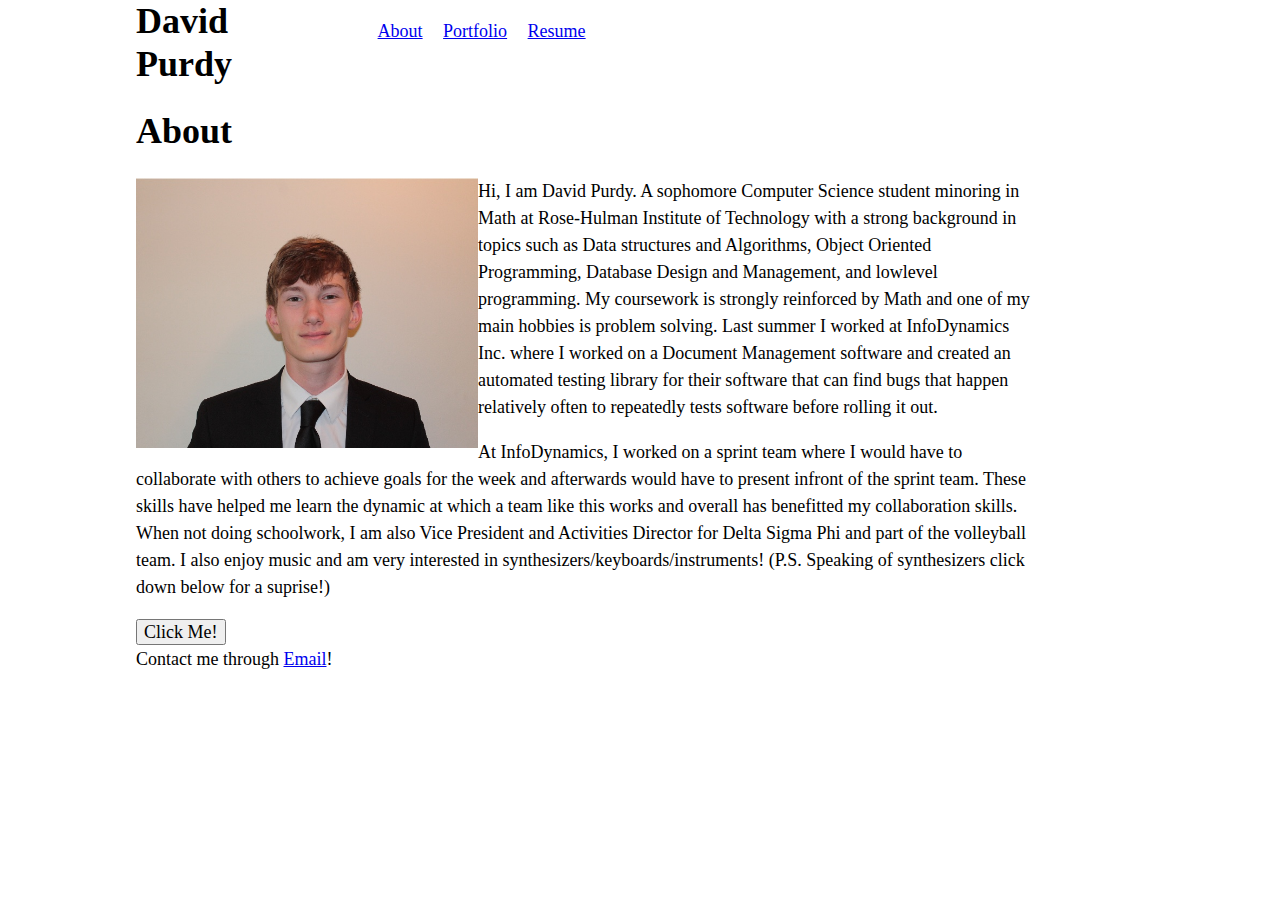
<file: index.html>
<!DOCTYPE html>

<head>
    <meta charset="utf-8"/>
    <meta name="viewport" content="width=device-width, initial-scale-1"/> 
    <title>David Purdy</title>

    <link rel="stylesheet" href="styles/normalize.css"/>
    <link rel="stylesheet" href="styles/main.css"/>
    <link rel="icon" href="images/favicon.ico"/>
</head>

<body id="about">
    <header>
        <h1>David Purdy</h1>
    </header>
    <nav>
        <ul>
            <li><a href="index.html">About</a></li>
            <li><a href="portfolio.html">Portfolio</a></li>
            <li><a href="resume.html">Resume</a></li>

        </ul>
    </nav>
    <main>
    <h1>About</h1>
    <img id="meImage" ALIGN="left" src="images/me.jpg"/> 


    <p>
        Hi, I am David Purdy. A sophomore Computer Science student minoring in Math at Rose-Hulman Institute of Technology with a strong 
        background in topics such as Data structures and Algorithms, Object Oriented Programming, Database Design and Management, 
        and lowlevel programming. My coursework is strongly reinforced by Math and one of my main hobbies is problem solving.
        Last summer I worked at InfoDynamics Inc. where I worked on a Document Management software and created an automated testing library 
        for their software that can find bugs that happen relatively often to repeatedly tests software before rolling it out.    
    </p>
    <p>
        At InfoDynamics, I worked on a sprint team where I would have to collaborate with others to achieve goals for the week and 
        afterwards would have to present infront of the sprint team. These skills have helped me learn the dynamic at which a team like 
        this works and overall has benefitted my collaboration skills. When not doing schoolwork, I am also Vice President and Activities 
        Director for Delta Sigma Phi and part of the volleyball team. I also enjoy music and am very interested in synthesizers/keyboards/instruments! 
        (P.S. Speaking of synthesizers click down below for a suprise!) 
    </p>
    <button id="pianoButton">Click Me!</button>
    <div id="keyboard" class="keyboard-holder"></div>
    
    </main>
    <footer>
        Contact me through <a href="mailto:Purdydj@Rose-Hulman.edu">Email</a>!
    </footer>
    <script src="scripts/main.js"></script>
    <script src="scripts/audiosynth.js"></script>
    <script src="scripts/playKeyboard.js"></script>

    <!-- <script type="text/javascript">playKeyboard()</script> -->
</body>
</html>
</file>
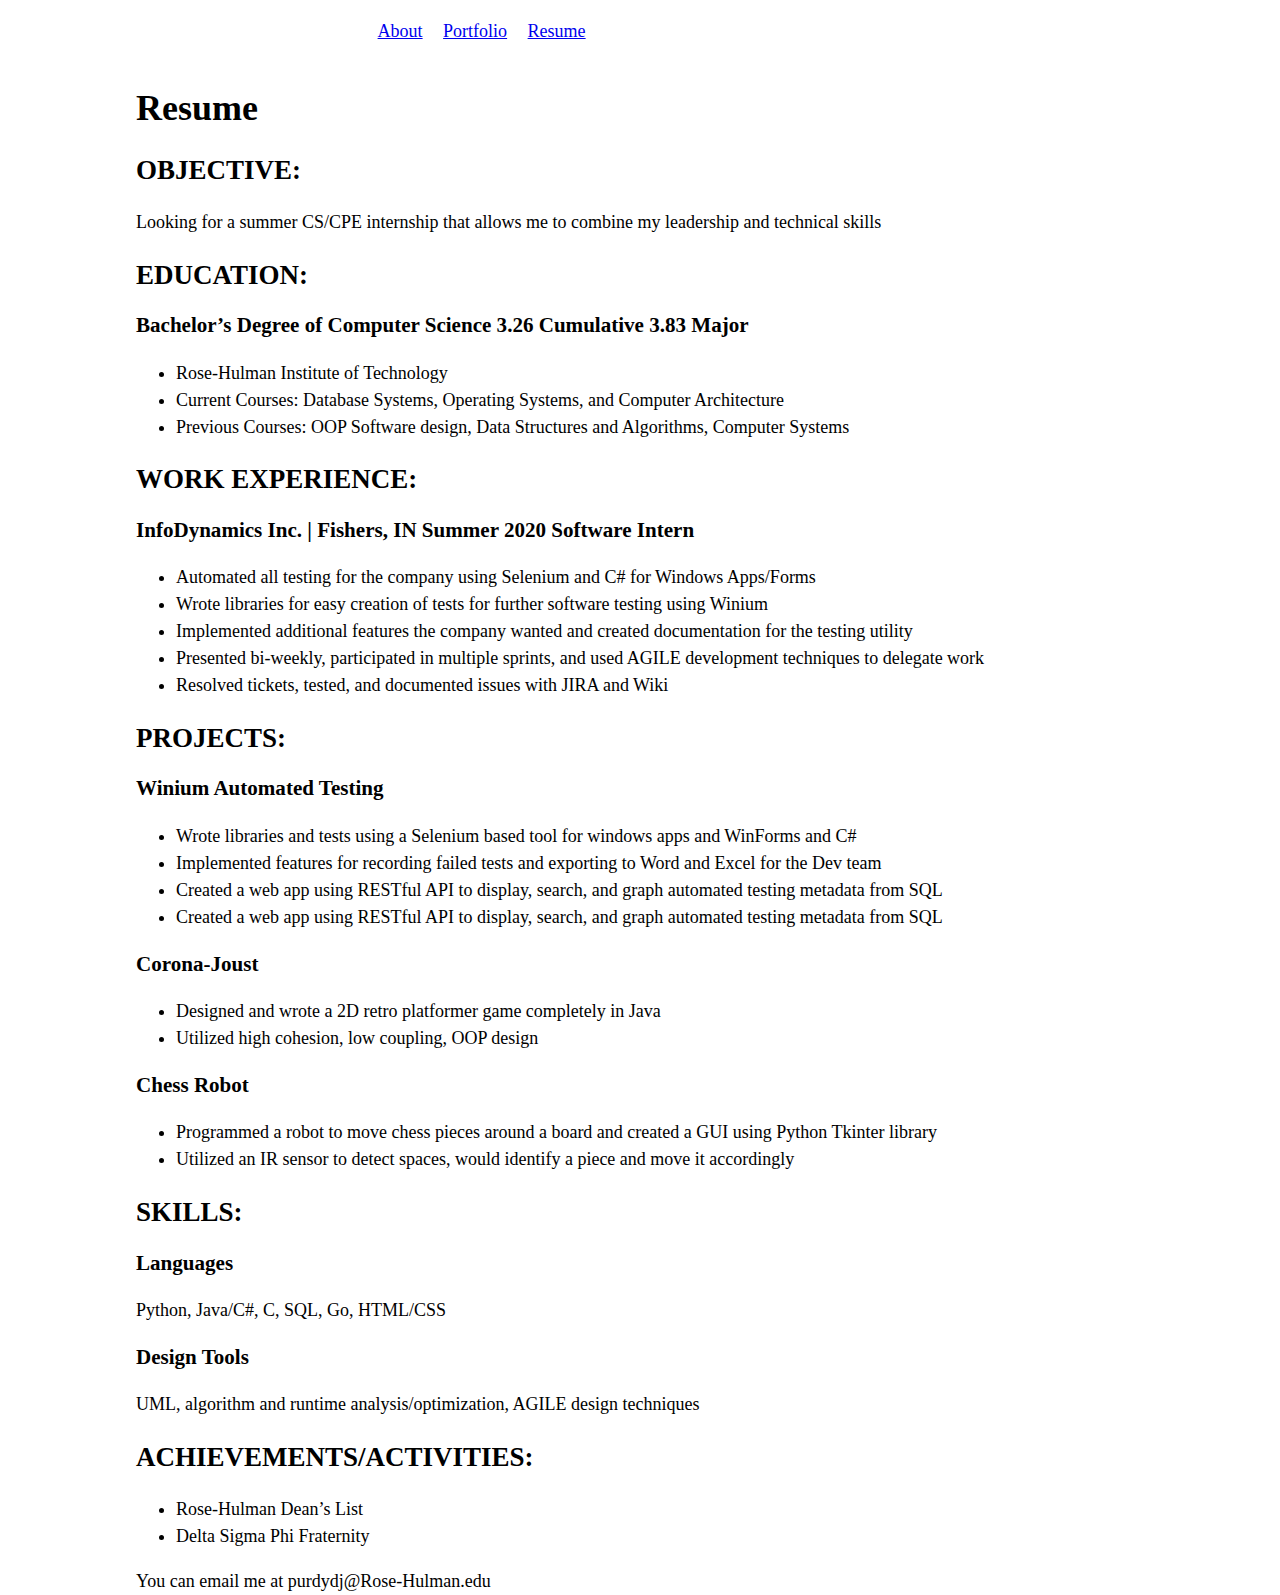
<file: resume.html>
<!DOCTYPE html>

<head>
    <meta charset="utf-8"/>
    <meta name="viewport" content="width=device-width, initial-scale-1"/> 
    <title>Portfolio</title>

    <link rel="stylesheet" href="styles/normalize.css"/>
    <link rel="stylesheet" href="styles/main.css"/>
    <link rel="icon" href="images/favicon.png"/>
</head>

<body id="portfolio">
    <nav>
        <ul>
            <li><a href="index.html">About</a></li>
            <li><a href="portfolio.html">Portfolio</a></li>
            <li><a href="resume.html">Resume</a></li>
        </ul>
    </nav>
    <main>
        <h1>Resume</h1>
        <h2>OBJECTIVE:</h2> <p>Looking for a summer CS/CPE internship that allows me to combine my leadership and technical skills</p> 
        <h2>EDUCATION:</h2>
            <h3><span id="degree"> Bachelor’s Degree of Computer Science</span> 3.26 Cumulative 3.83 Major</h3>
            <ul>
                <li>Rose-Hulman Institute of Technology</li>
                <li>Current Courses: Database Systems, Operating Systems, and Computer Architecture</li>
                <li>Previous Courses: OOP Software design, Data Structures and Algorithms, Computer Systems</li>
            </ul> 
        <h2>WORK EXPERIENCE:</h2>
            <h3> InfoDynamics Inc. | Fishers, IN Summer 2020 Software Intern</h3>
            <ul>
                <li>Automated all testing for the company using Selenium and C# for Windows Apps/Forms</li>
                <li>Wrote libraries for easy creation of tests for further software testing using Winium</li>
                <li>Implemented additional features the company wanted and created documentation for the testing utility</li>
                <li>Presented bi-weekly, participated in multiple sprints, and used AGILE development techniques to delegate work</li>
                <li>Resolved tickets, tested, and documented issues with JIRA and Wiki</li>
            </ul>
        
        <h2>PROJECTS:</h2>
            <h3>Winium Automated Testing</h3>
        <ul>
            <li>Wrote libraries and tests using a Selenium based tool for windows apps and WinForms and C#</li>
            <li>Implemented features for recording failed tests and exporting to Word and Excel for the Dev team</li>      
            <li>Created a web app using RESTful API to display, search, and graph automated testing metadata from SQL</li>
            <li>Created a web app using RESTful API to display, search, and graph automated testing metadata from SQL</li>
        </ul>
            <h3>Corona-Joust</h3>
        <ul>
            <li>Designed and wrote a 2D retro platformer game completely in Java</li>
            <li>Utilized high cohesion, low coupling, OOP design</li>
        </ul>
            <h3>Chess Robot</h3> 
        <ul>
            <li>Programmed a robot to move chess pieces around a board and created a GUI using Python Tkinter library</li>
            <li>Utilized an IR sensor to detect spaces, would identify a piece and move it accordingly</li>
        </ul>
        <h2>SKILLS:</h2>
            <h3>Languages</h3><p>Python, Java/C#, C, SQL, Go, HTML/CSS</p>
            <h3>Design Tools</h3> <p>UML, algorithm and runtime analysis/optimization, AGILE design techniques</p>

        <h2>ACHIEVEMENTS/ACTIVITIES:</h2>
            <ul>
                <li>Rose-Hulman Dean’s List</li>
                <li>Delta Sigma Phi Fraternity</li>
            </ul>
    </main>
    <footer>
        You can email me at purdydj@Rose-Hulman.edu
    </footer>
    <script src="scripts/main.js"></script>
</body>
</html>
</file>
<file: styles/main.css>
body {
    padding-left: 4em;
    font-size: 18px;
    line-height: 1.5;
}

body#about img {
    height: 15em;
}

header,
footer {
    padding-top: 1.33rem 0;
    padding-bottom: 1.33rem 0;
}

body>* {
    padding-left: 4rem;
}

body>nav ul {
    list-style-type: none;
    padding: 0;
}

body>nav ul li {
    display: inline;
    padding-right: 1rem;
}

header h1,
footer h1 {
    margin: 0;
}

h1,
h2,
h3 {
    line-height: 1.2;
}

body#portfolio img {
    height: 25em;
}

p {
    max-width: 50em;
}

body {
    display: grid;
    grid-template-areas: "head nav"
        "main main"
        "foot foot";
    grid-template-columns: 1fr 4fr;
    grid-template-rows: auto 1fr auto;
}

@media screen and (min-width:25em) {
    body {
        display: grid;
        grid-template-areas: "head nav"
            "main main"
            "foot foot";
        grid-template-rows: auto 1fr auto;
    }
}

body>header {
    grid-area: head;
    /* background-color: blue; */
}

body>main {
    grid-area: main;
    /* background-color: red; */
}

body>nav {
    grid-area: nav;
    /* background-color: aquamarine; */
}

body>footer {
    grid-area: foot;
    /* background-color: green; */
}
</file>
